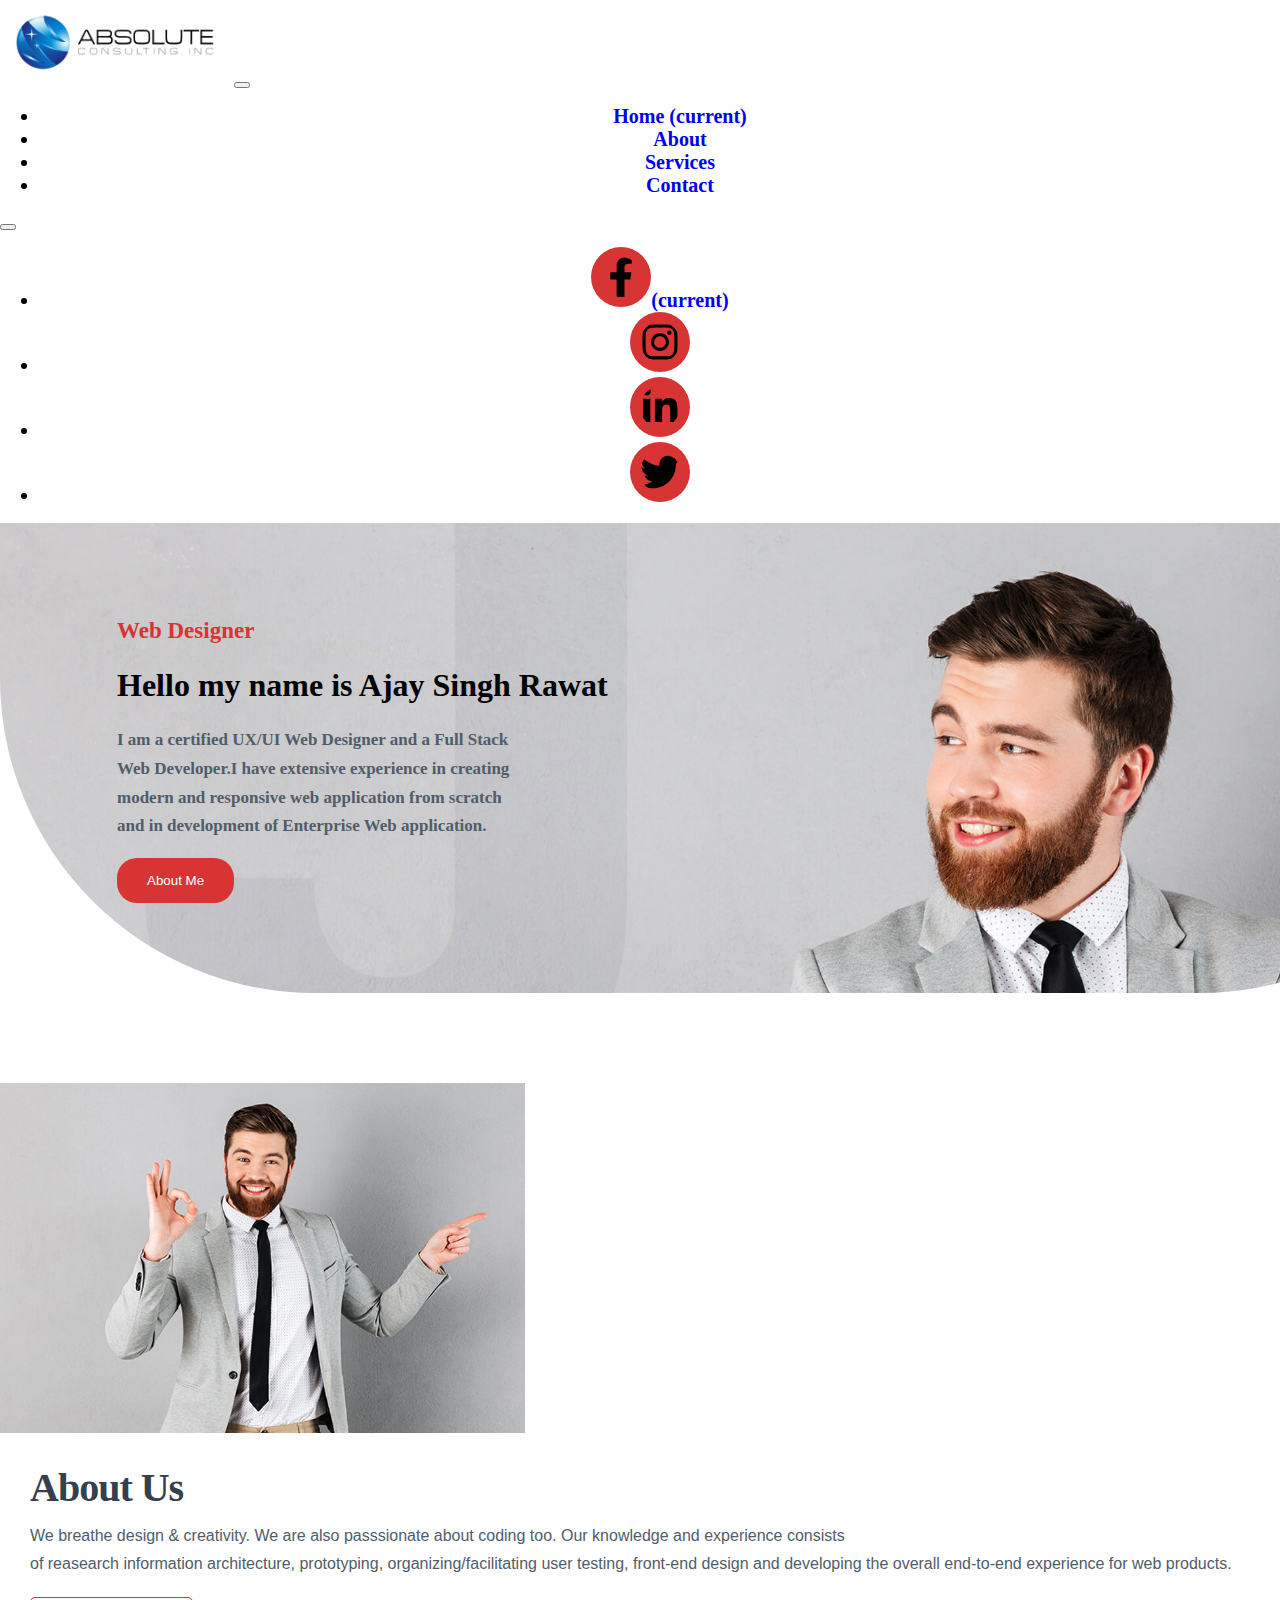
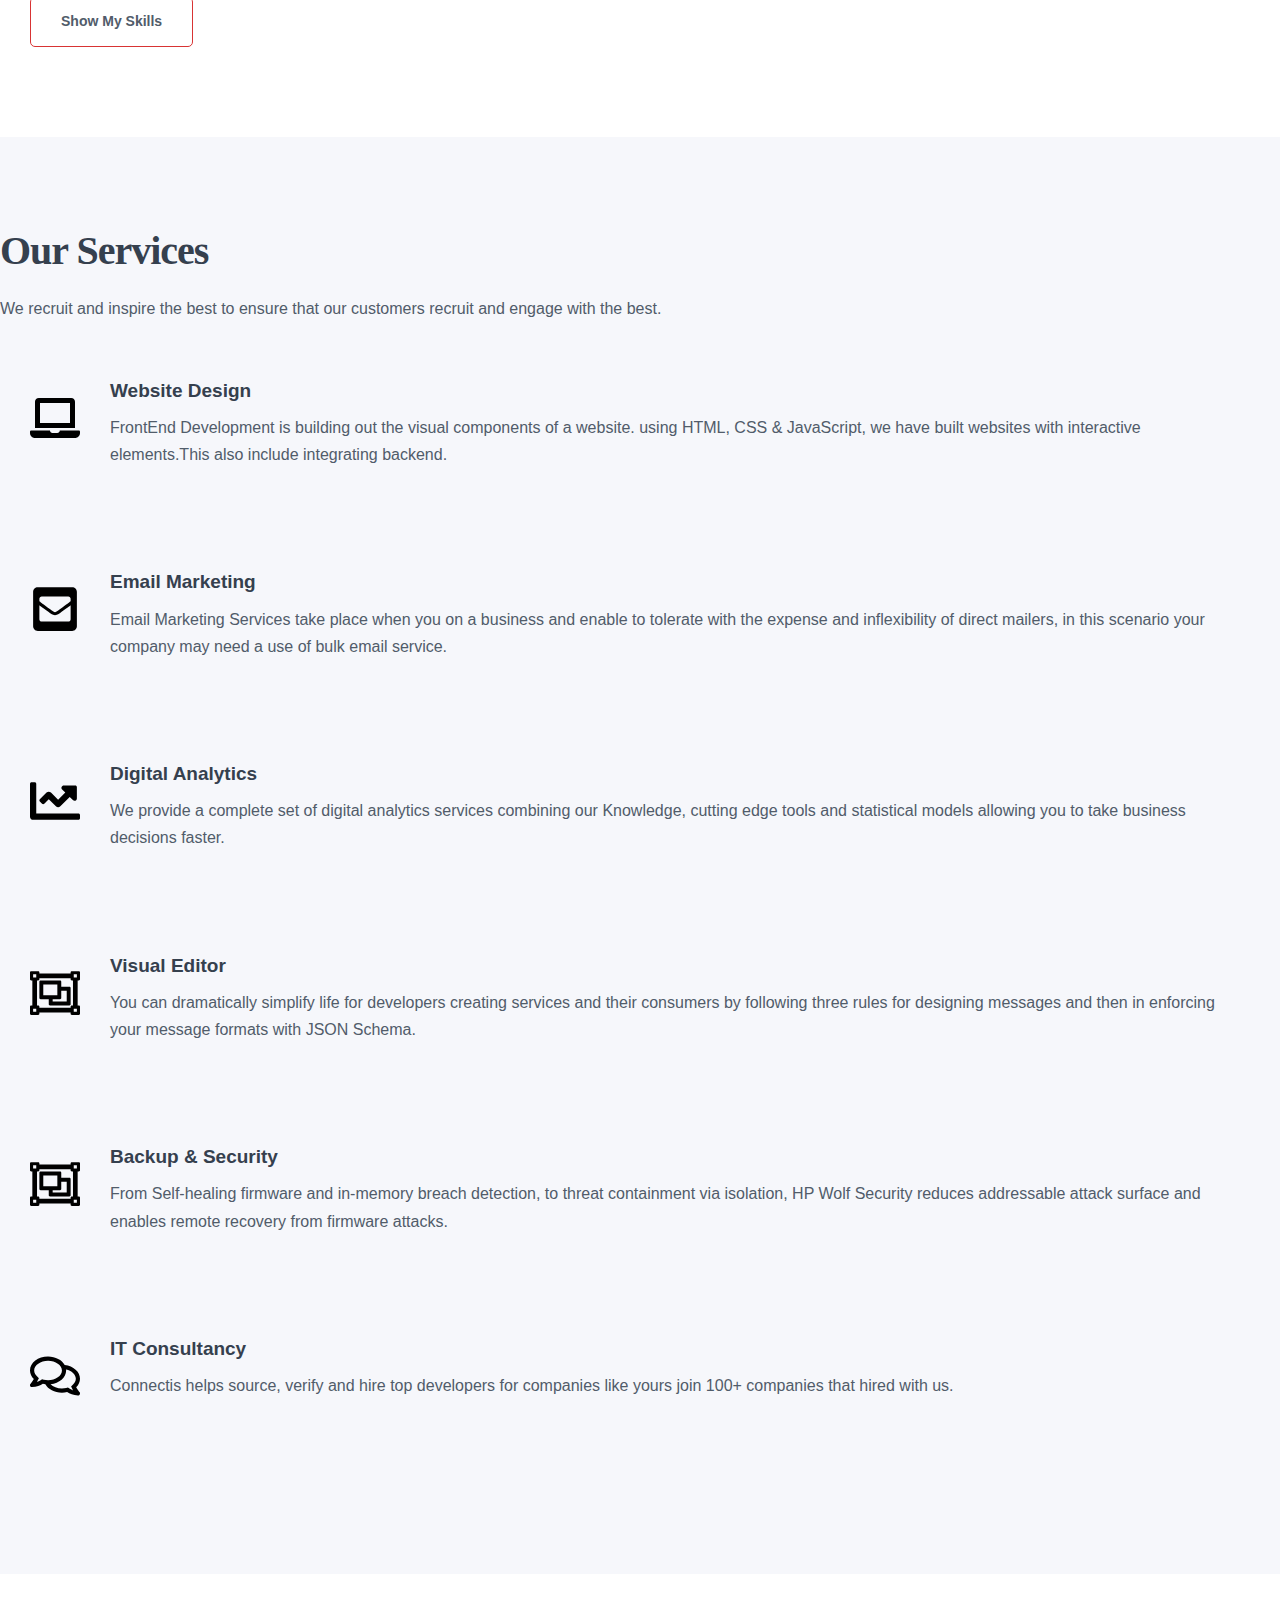
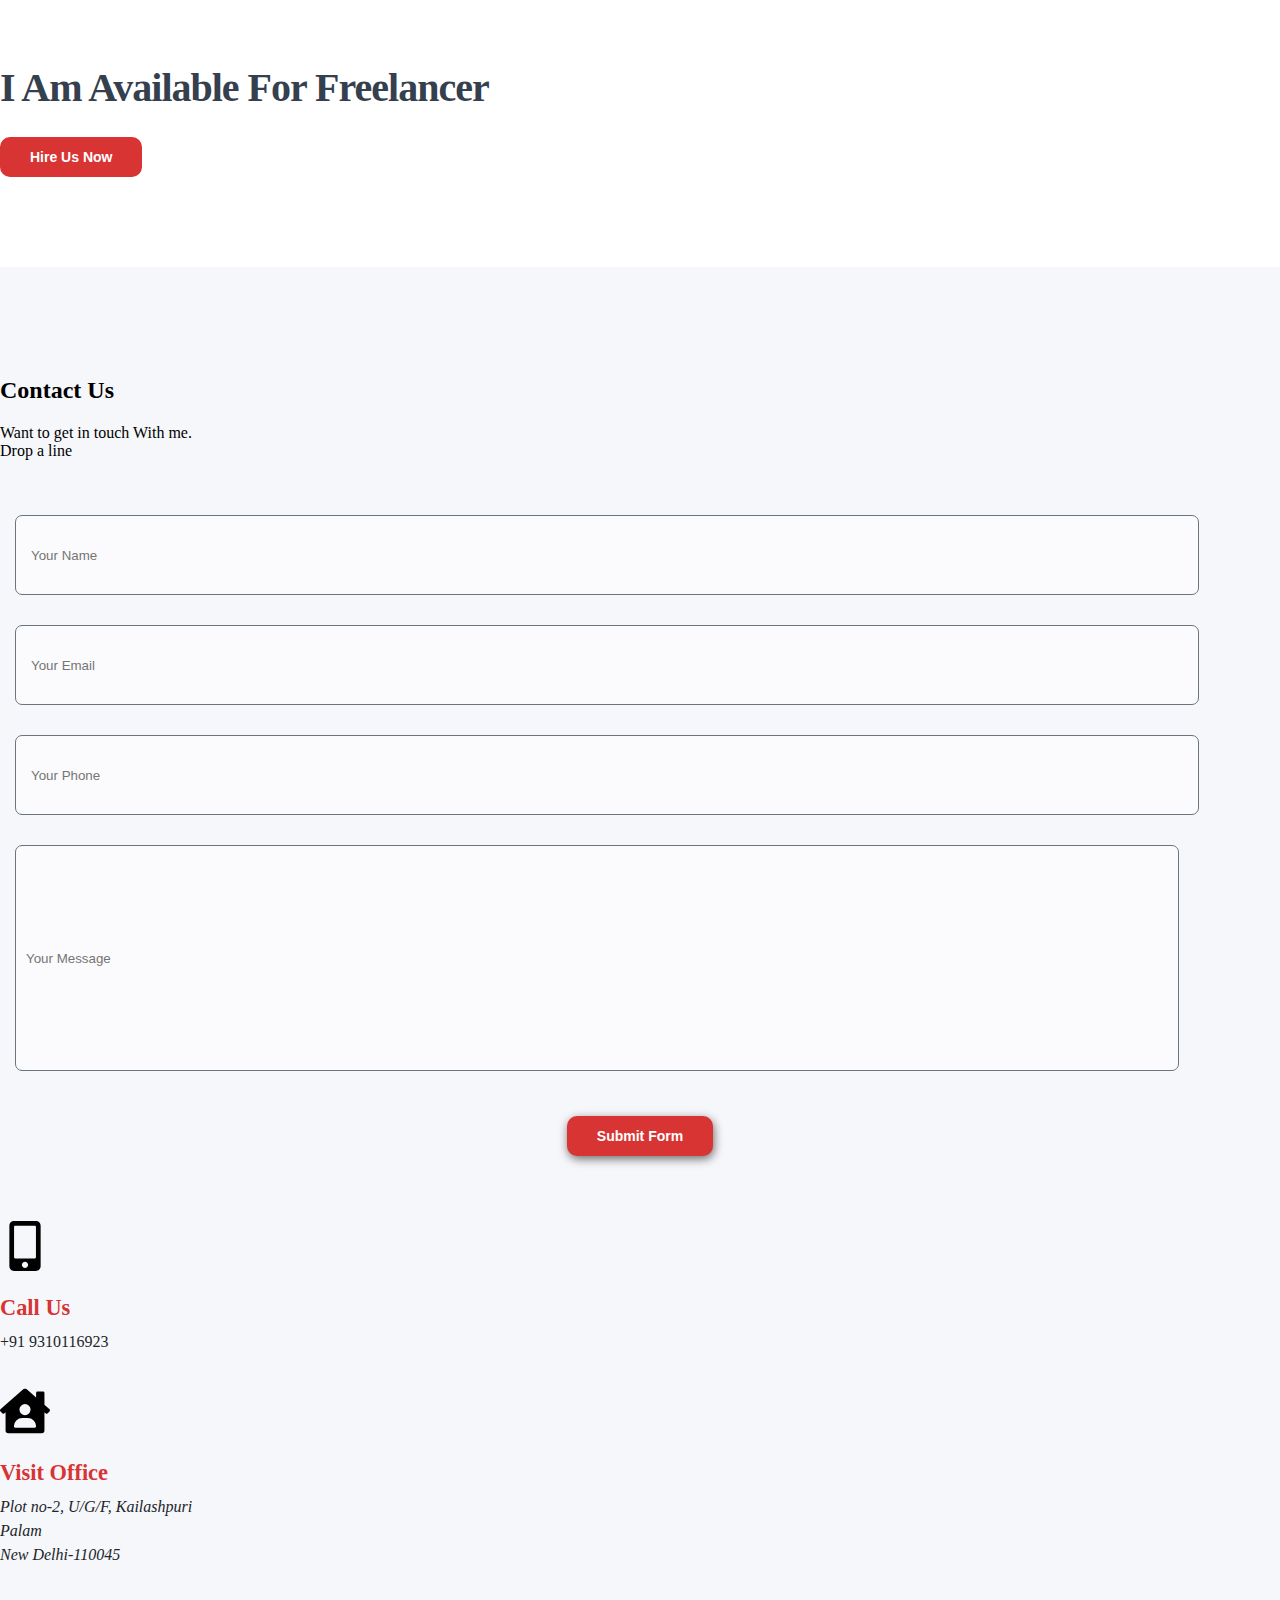
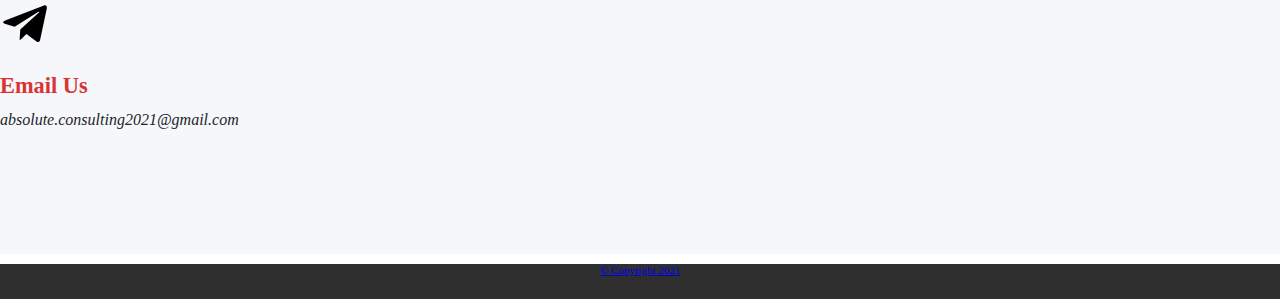
<file: index.html>
<!DOCTYPE html>
<html lang="en">
<head>
    <meta charset="UTF-8">
    <meta http-equiv="X-UA-Compatible" content="IE=edge">
    <meta name="viewport" content="width=device-width, initial-scale=1.0">
    <title>Absolute Consulting & Trading PVT> Ltd.</title>
    <link rel="stylesheet" href="https://cdn.jsdelivr.net/npm/bootstrap@4.6.0/dist/css/bootstrap.min.css" integrity="sha384-B0vP5xmATw1+K9KRQjQERJvTumQW0nPEzvF6L/Z6nronJ3oUOFUFpCjEUQouq2+l" crossorigin="anonymous">
    <link rel="Stylesheet" href="CSS/Absolute.css" type="text/css">
</head>
<body>
    <header>
    <div class="container-fluid bg-light">
        <div class="row" >
            <div class="col-sm-8">
                <nav class="navbar navbar-expand-md navbar-light ">
                    <a class="navbar-brand" href="#"><img class="logo" src="images/logo6.png" alt="LOGO"></a>
                    <button class="navbar-toggler" type="button" data-toggle="collapse" data-target="#navbarText" aria-controls="navbarText" aria-expanded="false" aria-label="Toggle navigation">
                    <span class="navbar-toggler-icon"></span>
                    </button>
                <div class="collapse navbar-collapse " id="navbarText">
                    <ul class="navbar-nav mr-auto  " style="width:100%; justify-content: end;">
                        <li class="nav-item active list-items">
                        <a class="nav-link list-items1" href="#sec1">Home <span class="sr-only">(current)</span></a>
                        </li>
                        <li class="nav-item list-items">
                        <a class="nav-link list-items1" href="#sec2">About</a>
                        </li>
                        <li class="nav-item list-items">
                        <a class="nav-link list-items1" href="#sec3">Services</a>
                        </li>
                        <li class="nav-item list-items">
                            <a class="nav-link list-items1" href="#sec4">Contact</a>
                        </li>
                    </ul>
                    
                </div>
                </nav>
            </div>
            <div class="col-sm-4">
                <nav class="navbar navbar-expand-lg navbar-light  h-100">
                    <button class="navbar-toggler" type="button" data-toggle="collapse" data-target="#navbarText1" aria-controls="navbarText1" aria-expanded="false" aria-label="Toggle navigation">
                    <span class="navbar-toggler-icon"></span>
                    </button>
                    <div class="collapse navbar-collapse " id="navbarText1">
                    <ul class="navbar-nav mr-auto  ul-list w-100  ">
                        <li class="nav-item active list-items">
                        <a class="nav-link " href="#"><img class="nav-icons" src="icons/facebook-brands.svg" alt="fb icon"><span class="sr-only">(current)</span></a>
                        </li>
                        <li class="nav-item list-items">
                        <a class="nav-link" href="#"><img class="nav-icons" src="icons/instagram-brands.svg" alt="Twitter icon"></a>
                        </li>
                        <li class="nav-item list-items">
                        <a class="nav-link" href="#"><img class="nav-icons" src="icons/linkedin-brands.svg" alt="linkedin icon"></a>
                        </li>
                        <li class="nav-item list-items">
                            <a class="nav-link" href="#"><img class="nav-icons" src="icons/twitter-brands.svg" alt="Insta icon"></a>
                        </li>
                        
                    </ul>
                    
                    </div>
                </nav>
            </div>
        </div>
    </div>
</header>
    <!-- section 1 starts -->

    <section class="sec1 header-padding" id="sec1">
        <div class="container ">
            <div class="row ">
                
                    <div class="col-sm-5 " >
                        <div >
                            <p class="sec-desc-p1">
                                Web Designer
                            </p>
                            <h1>
                                Hello my name is Ajay Singh Rawat
                            </h1>
                            <p class="sec-desc-p2">
                                I am a certified UX/UI Web Designer and a Full Stack <br>Web Developer.I have extensive experience in creating <br>modern and responsive web application from scratch <br>and in development of 
                                Enterprise Web application.
                           </p>
                            <div class="btn">
                                <button class="sec-btn btnn">
                                    About Me
                                </button>
                            </div>
                        </div>
                    </div>
                
            </div>
        </div>
    </section>
    <!-- Section 1 ends -->


    <!-- Section 2 starts -->
    <section class="sec2 header-padding" id="sec2"> 
        <div class="container">
            <div class="row">
                <div class="col-lg-6 col-md-7 col-sm-12 ">
                    <div>
                        <img class="img-fluid sec2-img" src="images/sec2-img2.jpg">
                    </div>
                </div>
                <div class="col-lg-6 col-md-5 col-sm-12">
                    <div class="sec2-desc">
                        <h2>
                            About Us           
                        </h2>
                        <p>
                            We breathe design & creativity. We are also passsionate about coding too.
                            Our knowledge and experience consists <br>  of reasearch information architecture, 
                            prototyping, organizing/facilitating user testing, front-end design and developing 
                            the overall end-to-end experience for web products.
                        </p>
                        <div>
                            <button class="sec2-btn btnn">
                                Show My Skills
                            </button>
                        </div>
                    </div>
                 </div>
            </div>
        </div>
    </section>

    <!-- Section-2 ends -->
    
    <!--Section-3 starts  -->
    <section class="header-padding sec3 text-center" id="sec3">
         <div class="sec3-desc">
            <h2 class="text-center">
              Our Services 
            </h2>
            <p class="text-center">
             We recruit and inspire the best to ensure that our customers recruit and engage with the best.
            </p>
        </div>
        <div class="container">
            <div class="row sec3-style">
               <div class="col-md-4 col-sm-12  mb30">
                    <div class="serv-row-icon">
                        <div class="col-50 icon-div">
                                <img class="icons-style" src="icons/laptop-solid.svg" alt="Website-design">
                        </div>
                        <div class="col-50 icon-desc">
                            <h4 class="serv-style">
                                Website Design      
                            </h4>
                            <p class="serv-para">
                                FrontEnd Development is building out the visual components of a website. using HTML, CSS & JavaScript, we 
                                have built websites with interactive elements.This also include integrating backend.
                            </p>
                        </div>
                    </div>
                </div>
                <div class="col-md-4 col-sm-12 mb30">
                    <div class="serv-row-icon">
                        <div class="col-50 icon-div">
                             <img class="icons-style" src="icons/envelope-solid.svg" alt="Email-Marketing">
                        </div>
                        <div class="col-50 icon-desc">
                            <h4 class="serv-style">
                                Email Marketing 
                            </h4>
                            <p class="serv-para">
                               Email Marketing Services take place when you on a business and enable to tolerate with the expense and inflexibility 
                               of direct mailers, in this scenario your company may need a use of bulk email service.
                            </p>
                        </div>
                    </div>
                </div>
               <div class="col-md-4 col-sm-12 mb30">
                    <div class="serv-row-icon">
                        <div class="col-50 icon-div">
                            <img class="icons-style" src="icons/chart-line-solid.svg" alt="Digital-Analytics">
                        </div>
                        <div class="col-50 icon-desc">
                            <h4 class="serv-style">
                                Digital Analytics
                            </h4>
                            <p class="serv-para">
                                We provide a complete set of digital analytics services combining our Knowledge, cutting edge tools and statistical models allowing you to take 
                                business decisions faster.
                            </p>
                        </div>
                    </div>
                </div>
            </div>
            <div class="row sec3-style">
                <div class="col-md-4 col-sm-12 mb30">
                    <div class="serv-row-icon">
                        <div class="col-50 icon-div">
                            <img class="icons-style" src="icons/object-group-regular.svg" alt="Visiual-Editor">
                        </div>
                        <div class="col-50 icon-desc">
                            <h4 class="serv-style">
                                Visual Editor
                            </h4>
                            <p class="serv-para">
                                You can dramatically simplify life for developers creating services and their consumers by following three rules for designing messages and 
                                then in enforcing your message formats with JSON Schema.
                            </p>
                        </div>
                    </div>
                </div>
                <div class="col-md-4 col-sm-12 mb30">
                    <div class="serv-row-icon">
                        <div class="col-50 icon-div">
                            <img class="icons-style" src="icons/object-group-regular.svg" alt="Backup & Security">
                        </div>
                        <div class="col-50 icon-desc">
                            <h4 class="serv-style">
                                Backup & Security
                            </h4>
                            <p class="serv-para">
                                From Self-healing firmware and in-memory breach detection, to threat containment via isolation, HP Wolf Security reduces addressable attack
                                surface and enables remote recovery from firmware attacks. 
                            </p>
                        </div>
                    </div>
                </div>
                <div class="col-md-4 col-sm-12 mb30">
                    <div class="serv-row-icon">
                        <div class="col-50 icon-div">
                            <img class="icons-style" src="icons/comments-regular.svg" alt="IT-Cosultancy">
                        </div>
                        <div class="col-50 icon-desc">
                            <h4 class="serv-style">
                                IT Consultancy
                            </h4 >
                            <p class="serv-para">
                                Connectis helps source, verify and hire top developers for companies like yours join 100+ 
                                companies that hired with us.
                            </p>
                        </div>
                    </div>
                </div>
            </div>
        </div>
    </section>
     <!-- Section-3 ends-->

     <!-- Section-4 starts-->

     <section class="header-padding sec4" >
        <div class="sec4-desc">
            <h2 class="text-center">
                I Am Available For Freelancer
            </h2>
            <div class="free-sec text-center">
                <button class="btnn free-btn">
                    Hire Us Now
                </button >
            </div>
        </div>
     </section>
     <!-- Section-4 ends-->

     <!-- Section-5 starts-->

     <section class="header-padding sec5" id="sec4">
        <div class="sec5-head ">
            <h2 class="text-center">
                Contact Us
            </h2>
            <p class="text-center contact-info"> 
                Want to get in touch With me.<br>
                Drop a line
            </p>
         
        </div>
        <div class="container">
            <div class="row">
               <div class="col-lg-6 col-sm-12">
                   <form class="text-center">
                       <input class="form-input form-control" type="text"  placeholder="Your Name"><br>
                       <input class="form-input form-control" type="email"  placeholder="Your Email"><br>
                       <input class="form-input form-control" type="tel"  placeholder="Your Phone">
                   </form>
               </div>
               <div class="col-lg-6 col-sm-12">
                    <form  class="text-center" >
                        <input class="form-message form-control " style="margin:15px;" type="text"  placeholder="Your Message">
                     </form>
               </div>
               <div class="form-btn">
                   <button class="btnn cont-btn">
                       Submit Form
                   </button>
               </div>
            </div>
            <div class="row text-center address">
                <div class="col-md-4 col-sm-12">
                    <div class="media-obj">
                        <img class="media-obj-style" src="icons/mobile-alt-solid.svg" alt="Mobile">
                        <h6 class="contact-p1">Call Us</h6>
                        <p class="second-para">+91 9310116923</p>
                    </div>
                </div>
                <div class="col-md-4 col-sm-12">
                    <div class="media-obj">
                        <img class="media-obj-style" src="icons/house-user-solid.svg" alt="Address">
                        <h6 class="contact-p1">Visit Office</h6>
                        <p class="second-para"><i>Plot no-2, U/G/F, Kailashpuri<br> Palam <br>New Delhi-110045</i></p>
                    </div>   
                </div>
                <div class="col-md-4 col-sm-12">
                    <div class="media-obj">
                        <img class="media-obj-style" src="icons/telegram-plane-brands.svg" alt="Email">
                        <h6 class="contact-p1">Email Us</h6>
                        <p class="second-para"><i>absolute.consulting2021@gmail.com</i></p>
                    </div>    
                </div>
            </div>
        </div>
     </section>

     <!-- Section-5 ends-->

     <!-- Footer Section-->

     <footer class="bg-4">
        <div class="container-fluid">
            <div class="row">
                <p class="footer-p">
                     <a href="#">© Copyright 2021</a>
                </p> 
            </div>
        </div>
      </footer>


      <script src="https://code.jquery.com/jquery-3.5.1.slim.min.js" integrity="sha384-DfXdz2htPH0lsSSs5nCTpuj/zy4C+OGpamoFVy38MVBnE+IbbVYUew+OrCXaRkfj" crossorigin="anonymous"></script>
      <script src="https://cdn.jsdelivr.net/npm/popper.js@1.16.1/dist/umd/popper.min.js" integrity="sha384-9/reFTGAW83EW2RDu2S0VKaIzap3H66lZH81PoYlFhbGU+6BZp6G7niu735Sk7lN" crossorigin="anonymous"></script>
      <script src="https://cdn.jsdelivr.net/npm/bootstrap@4.6.0/dist/js/bootstrap.min.js" integrity="sha384-+YQ4JLhjyBLPDQt//I+STsc9iw4uQqACwlvpslubQzn4u2UU2UFM80nGisd026JF" crossorigin="anonymous"></script>
</body>
</html>
</file>
<file: CSS/Absolute.css>
body
{
    margin:0;
    padding:0;
    
}
.h-100
{
    height:100;
}
.btnn
{
    background:none;
    border:none;

}
.header-padding
{
    padding:8vh 13vh;
}

/* header css*/

.ul-list
{
    
    justify-content: end;
    align-items: center;

    
}
.flex
{
    display:flex;
}
.logo
{
    padding:12px 15px ;
    width:200px;
  

}

.list-items       
{
    font-weight: 600;
    font-size:20px;
    text-decoration: none;
    text-align: center;
    outline: none;
    border-radius: 5px;
}
.list-items1:hover
{
    color: #d83434 !important;
}
.nav-icons
{
    height:40px;
    width:40px;
    background-color: #d83434;
    border-radius:50%;
    padding:10px;
}
.list-items img:hover
{
    background-color: rgb(245, 161, 161);
}
.list-items a
{
    text-decoration: none;
}

/* section-1 css*/

.sec1
{
    background-image: url(../images/sec1-bg.jpg);
    background-size: cover;
    border-bottom-left-radius: 35vh;
    border-bottom-right-radius: 35vh;
    height: fit-content;
    width:100%;
    padding-bottom:90px;
    
}
.sec1-desc
{
    width: 40%;
    display:flex;
    align-items: left;
    flex-direction: column;
    padding-top: 20vh;
    
}
.sec-desc-p1
{
    font-family: "Poppins";
    font-weight: 600;
    font-size: 23px;
    color:#d83434;
}
.sec1-desc h1
{
    font-size: 52px;
    margin-bottom: 20px;
    line-height: 56px;
    letter-spacing: -1px;
    font-weight: 900;
}
.sec-desc-p2
{
    font-size: 17px;
    line-height: 1.7em;
    margin-top: 0;
    font-weight: 600;
    color: #515c6a;
}
.sec-btn
{
    background-color:#d83434;
    padding:15px 30px 15px 30px;
    border-radius:20px;
    color:white;
}
.sec-btn:hover
{
    box-shadow: 10px 12px 20px rgb(78 72 72); 
    transition: ease-in-out 0.7s;
}
.link-text
{
    color:#544184;
}

/* Section-2 css*/

.sec2-img
{
    height:350px;
    
}
.sec2-desc
{
    
    padding-top:3vh;
    padding-left:30px;
}
.sec2-desc h2
{
    margin-top: 0;
    margin-bottom: 10px;
    font-size: 40px;
    line-height: 48px;
    letter-spacing: -1px;
    font-weight: bold;
    font-family: "Poppins";
    color: #35404e;
}
.sec2-desc p
{
    margin-bottom: 20px;
    margin-top: 0;
    box-sizing: border-box; 
    font-family: "Nunito", Helvetica, Arial, sans-serif;
    font-size: 16px;
    font-weight: 400;
    color: #515c6a;
    line-height: 1.7em;
}
.sec2-btn
{
    outline: 0;
    font-weight: bold;
    text-decoration: none;
    text-transform: none;
    font-size: 14px;
    padding: 12px 30px;
    min-width: 120px;
    display: inline-block;
    cursor: pointer;
    border: solid 1px #d83434;
    color: #515c6a;
    line-height: 1.7em;
    font-family: "Nunito", Helvetica, Arial, sans-serif;
    border-radius:5px;
}
.sec2
{
    padding: 90px 0 90px 0;
}

/* Section-3 CSS*/

.serv-row-icon
{
    display: flex;

}
.sec3-desc h2
{
    margin-top: 0;
    margin-bottom: 20px;
    font-size: 40px;
    line-height: 48px;
    letter-spacing: -1px;
    font-family: "Poppins";
    font-weight: bold;
    color: #35404e;
    overflow: hidden;
}
.icons-style
{
    height:50px;
    width:50px;
    
}
.icon-div
{
    margin-right:30px;
    padding-top:16px;
    
}
.icon-desc
{
    padding-right:15px;
    text-align: left;
}
.sec3-desc p
{
    margin-bottom: 20px;
    font-family: "Nunito", Helvetica, Arial, sans-serif;
    font-size: 16px;
    font-weight: 400;
    color: #515c6a;
    line-height: 1.7em;
}
.sec3-style
{
    font-family: "Nunito", Helvetica, Arial, sans-serif;
    font-size: 16px;
    font-weight: 400;
    color: #515c6a;
    line-height: 1.7em;
    padding-left: 15px;
    padding-right:10px;
}
.sec3
{
    background-color: rgb(246, 247, 251);
    padding: 90px 0 90px 0;
}
.serv-style
{
    font-size: 19px;
    margin-top: 0;
    margin-bottom: 10px;
    font-weight: bold;
    color: #35404e;

}
.serv-para
{
    margin-bottom: 20px;
    margin-top: 0;
    font-family: "Nunito", Helvetica, Arial, sans-serif;
    font-size: 16px;
    font-weight: 400;
    color: #515c6a;
    line-height: 1.7em;
}
.mb30
{
    margin-bottom:50px;
    padding: 15px;

}
.sec3-desc
{
    margin-bottom: 40px;
}
/* Section-4 CSS */

.sec4
{
    padding: 90px 0 90px 0;
}
.sec4-desc h2
{
    margin-top: 0;
    margin-bottom: 25px;
    font-size: 40px;
    line-height: 48px;
    letter-spacing: -1px;
    font-family: "Poppins";
    font-weight: bold;
    color: #35404e;
}

.free-sec
{
    width:100%
}
.free-btn
{
    padding: 12px 30px;
    min-width: 120px;
    outline: 0;
    font-weight: bold;
    text-decoration: none;
    text-transform: none;
    font-size: 14px;
    color: #fff;
    background-color: #d83434;
    border-radius:10px;
}

/* Section-5 Css */

.form-input
{
    width: 90%;
    height: 3rem;
    margin: 15px;
    border-radius: 7px;
    padding: 15px;
    background: rgba(255,255,255,.5);
    border:1px solid #6c757d;
}
.form-message
{
    width: 90%;  
    height: 14rem;
    border-radius: 7px;
    padding:0 0 0 10px;
    background: rgba(255,255,255,.5);
    border: 1px solid #6c757d
}
.sec5
{
    background-color: rgb(246, 247, 251);
    padding: 90px 0 90px 0;
}
.form-btn
{
    width:100%;
    text-align: center;
    margin-top:30px;
}
.cont-btn
{
    font-weight: bold;
    text-decoration: none;
    text-transform: none;
    font-size: 14px;
    padding: 12px 30px;
    min-width: 120px;
    color: #fff;
    background-color: #d83434;
    border-radius: 10px;
    box-shadow: 1px 3px 10px rgb(110, 106, 106);
    margin-bottom: 15px;

}
.contact-info
{
    margin-bottom: 40px;
}
.media-obj-style
{
    height:50px;
    width:50px;
    margin-bottom: 20px;
}
.address
{
    margin-top:50px;
}
.contact-p1
{
    margin-bottom: .5rem;
    margin-top: 0;
    font-family: "Poppins";
    font-weight: bold;
    font-size: 1.4rem;
    line-height: 1.2;
    color:#d83434;
}
.second-para
{
    margin-top: 0;
    margin-bottom: 2rem;
    font-size: 1rem;
    font-weight: 400;
    line-height: 1.5;
    color: #212529;
    
}
/* Footer Section */

/* Footer Section */
.bg-4 { 
    background-color: #2f2f2f; /* Black Gray */
    height: 35px;
    text-decoration: none;
   

  }
  .footer-p
  {
    text-align: center;
    color: #fff;  
    width:100%;  
    margin-top:10px;
    font-size: 11px;
  }
</file>
